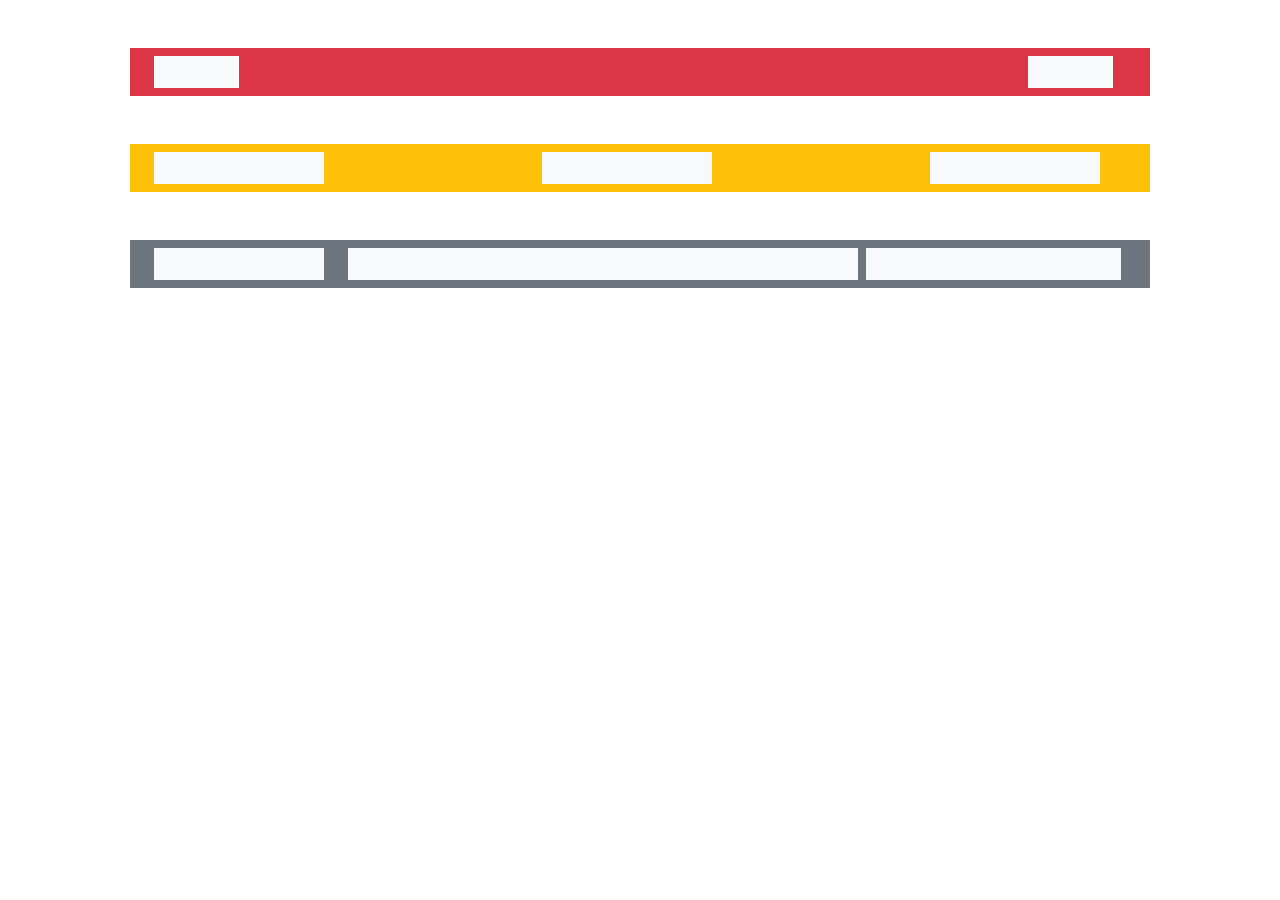
<file: advanced/bootstrap-a1.html>
<!DOCTYPE html>
<html lang="en">
<head>
    <meta charset="UTF-8">
    <meta http-equiv="X-UA-Compatible" content="IE=edge">
    <meta name="viewport" content="width=device-width, initial-scale=1.0">
    <link rel="stylesheet" href="../css/bootstrap.min.css" type="text/css" media="all">
    <title>Bootstrap | Advanced Exs</title>
</head>
<body>
    <div class="container">
        <div class="row m-5 bg-danger">
            <div class="col-md-2 col-lg-1 bg-light my-2 ms-4 me-1 me-lg-4">
                <p style="min-height:1rem;"></p>
            </div>
            <div class="col-md-2 col-lg-1 bg-light my-2  offset-md-7 offset-lg-9" >
                <p style="min-height:1rem;"></p>
            </div>
        </div>

        <div class="row m-5 bg-warning">
            <div class="col-2 bg-light my-2 ms-4 me-4 me-lg-5">
                <p style="min-height:1rem;"></p>
            </div>
            <div class="col-2 bg-light my-2 offset-md-2 ms-6 me-4 me-lg-5" >
                <p style="min-height:1rem;"></p>
            </div>
            <div class="col-2 bg-light my-2 offset-md-2 ms-6" >
                <p style="min-height:1rem;"></p>
            </div>
        </div>

        <div class="row m-5 bg-secondary">
            <div class="col-2 bg-light my-2 ms-4 me-2 ">
                <p style="min-height:1rem;"></p>
            </div>
            <div class="col-6 bg-light my-2  ms-3 me-2" >
                <p style="min-height:1rem;"></p>
            </div>
            <div class="col-3 bg-light my-2" >
                <p style="min-height:1rem;"></p>
            </div>
        </div>

    </div>
    <script src="../js/bootstrap.bundle.min.js"></script>
</body>
</html>
</file>
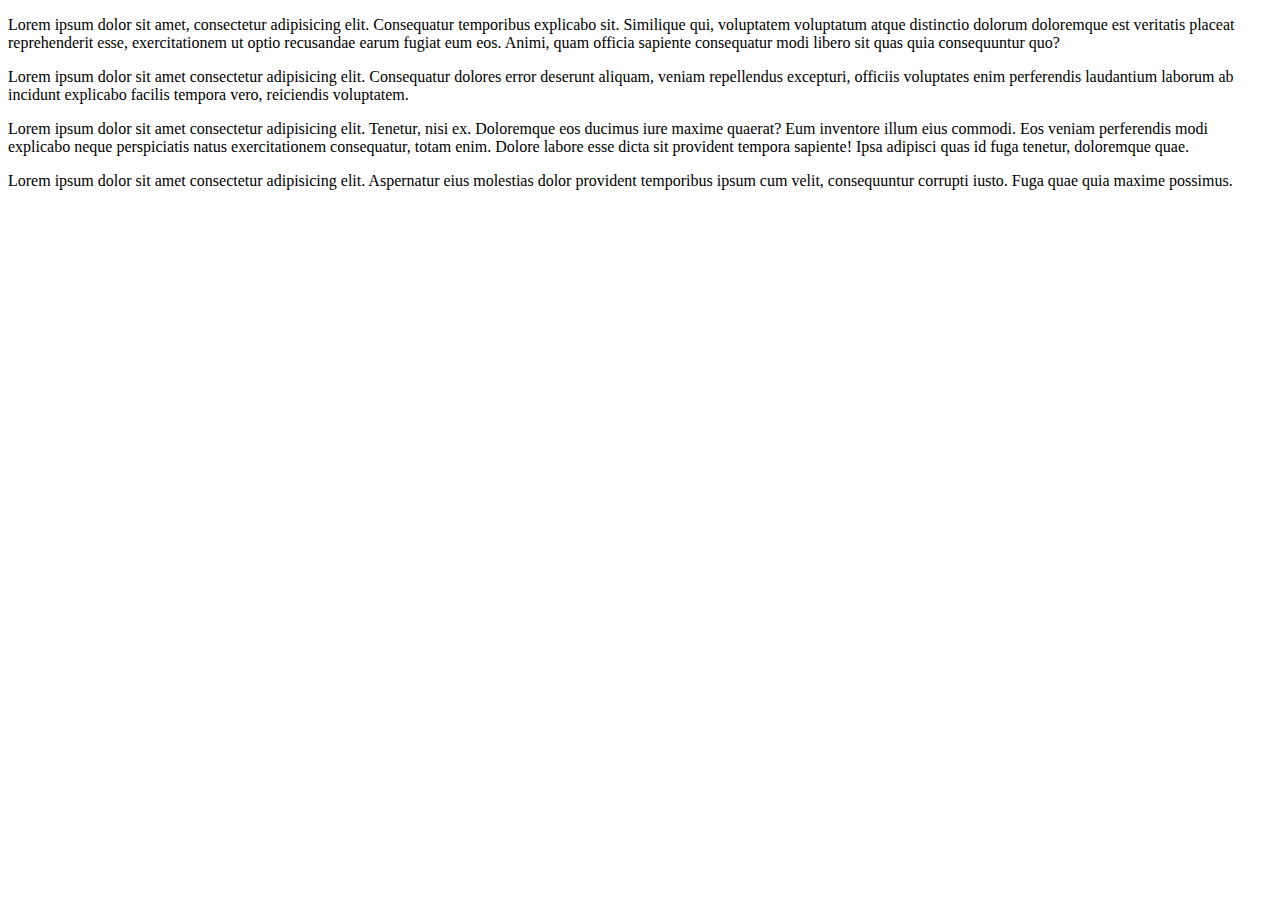
<file: basic_exercises/bootstrap-b1.html>
<!DOCTYPE html>
<html lang="en">
<head>
    <meta charset="UTF-8">
    <meta http-equiv="X-UA-Compatible" content="IE=edge">
    <meta name="viewport" content="width=device-width, initial-scale=1.0">
    <title>Exercise 1</title>
</head>
<body>
    <div>
        <p> Lorem ipsum dolor sit amet, consectetur adipisicing elit. Consequatur temporibus explicabo sit. Similique qui, voluptatem voluptatum atque distinctio dolorum doloremque est veritatis placeat reprehenderit esse, exercitationem ut optio recusandae earum fugiat eum eos. Animi, quam officia sapiente consequatur modi libero sit quas quia consequuntur quo? </p>
        <p> Lorem ipsum dolor sit amet consectetur adipisicing elit. Consequatur dolores error deserunt aliquam, veniam repellendus excepturi, officiis voluptates enim perferendis laudantium laborum ab incidunt explicabo facilis tempora vero, reiciendis voluptatem. </p>
        <p> Lorem ipsum dolor sit amet consectetur adipisicing elit. Tenetur, nisi ex. Doloremque eos ducimus iure maxime quaerat? Eum inventore illum eius commodi. Eos veniam perferendis modi explicabo neque perspiciatis natus exercitationem consequatur, totam enim. Dolore labore esse dicta sit provident tempora sapiente! Ipsa adipisci quas id fuga tenetur, doloremque quae. </p>
        <p>Lorem ipsum dolor sit amet consectetur adipisicing elit. Aspernatur eius molestias dolor provident temporibus ipsum cum velit, consequuntur corrupti iusto. Fuga quae quia maxime possimus.</p>
    </div>
</body>
</html>
</file>
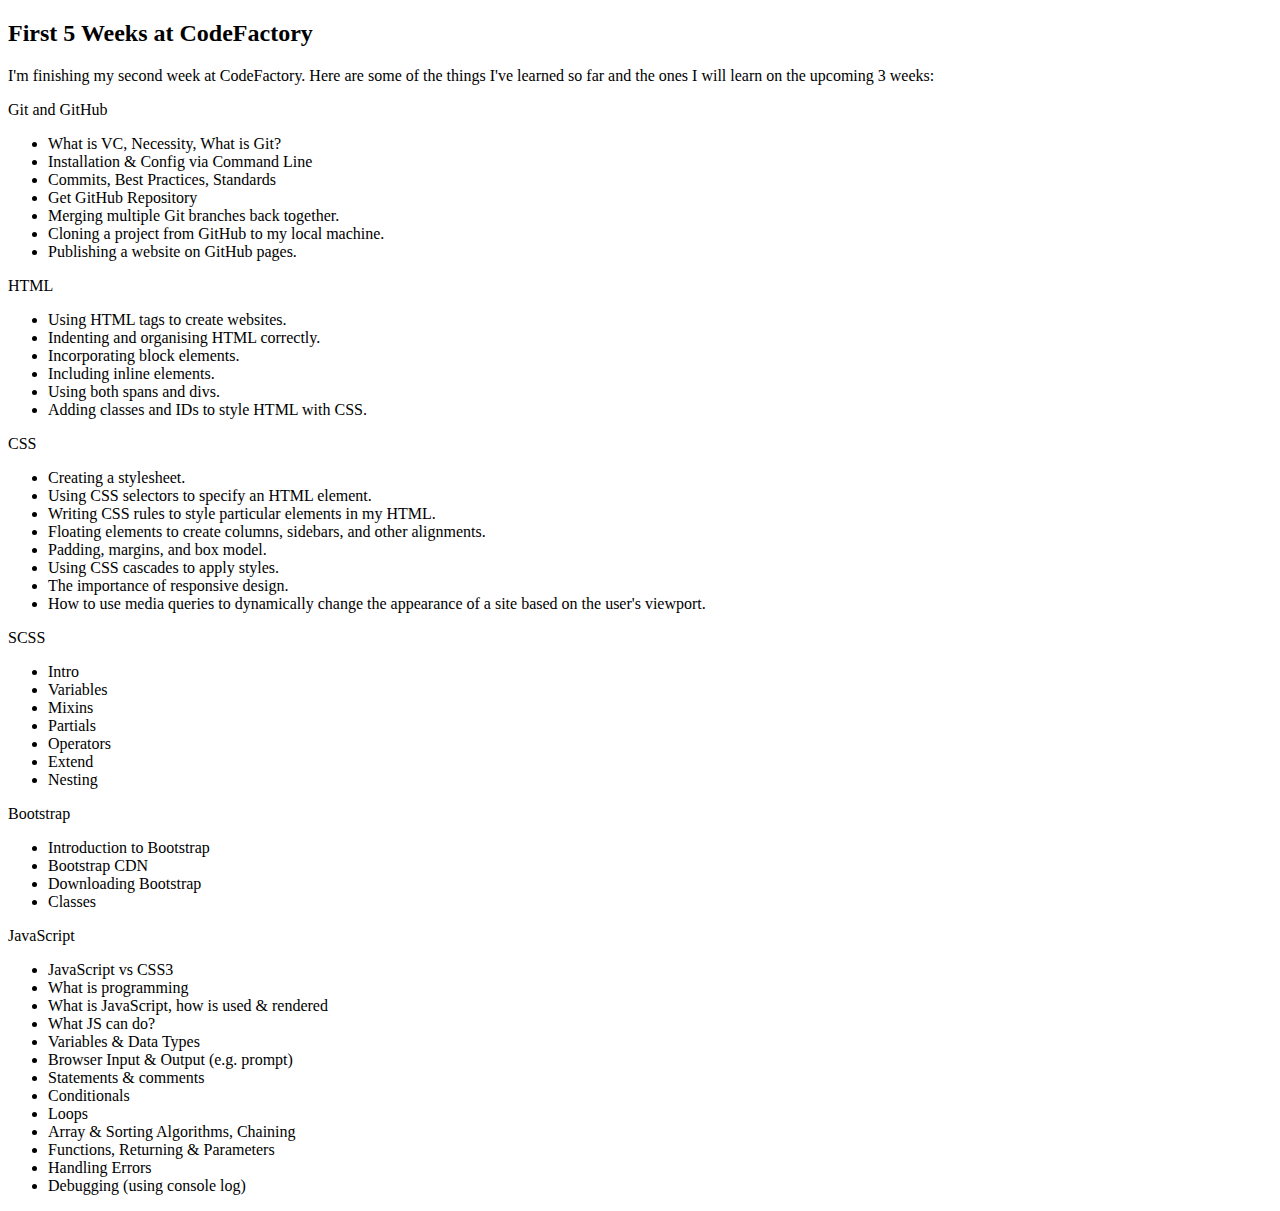
<file: basic_exercises/bootstrap-day1-b2.html>
<!DOCTYPE html>
<html lang="en">

<head>
    <meta charset="UTF-8">
    <meta http-equiv="X-UA-Compatible" content="IE=edge">
    <meta name="viewport" content="width=device-width, initial-scale=1.0">
    <!-- Bootstrap CSS -->
    <link href="https://cdn.jsdelivr.net/npm/bootstrap@5.2.0/dist/css/bootstrap.min.css" rel="stylesheet" integrity="sha384-gH2yIJqKdNHPEq0n4Mqa/HGKIhSkIHeL5AyhkYV8i59U5AR6csBvApHHNl/vI1Bx" crossorigin="anonymous">
    <title>First 5 Weeks at CodeFactory</title>
</head>

<body>
    <div class="container">
        <h2>First 5 Weeks at CodeFactory</h2>
        <p class="lead">
            I'm finishing my second week at CodeFactory. Here are some of the things I've learned so far and the ones I will learn on the upcoming 3 weeks:
        </p>
        <p class="lead mark">Git and GitHub</p>
        <ul>
            <li>What is VC, Necessity, What is  Git?</li>
            <li>Installation & Config via Command Line</li>
            <li>Commits, Best Practices, Standards</li>
            <li>Get GitHub Repository</li>
            <li>Merging multiple Git branches back together.</li>
            <li>Cloning a project from GitHub to my local machine.</li>
            <li>Publishing a website on GitHub pages.</li>
        </ul>
        <p class="lead mark">HTML</p>
        <ul>
            <li class="fst-italic">Using HTML tags to create websites.</li>
            <li class="fst-italic">Indenting and organising HTML correctly.</li>
            <li class="fst-italic">Incorporating block elements.</li>
            <li class="fst-italic">Including inline elements.</li>
            <li class="fst-italic">Using both spans and divs.</li>
            <li class="fst-italic">Adding classes and IDs to style HTML with CSS.</li>
        </ul>
        <p class="lead mark">CSS</p>
        <ul>
            <li>Creating a stylesheet.</li>
            <li>Using CSS selectors to specify an HTML element.</li>
            <li>Writing CSS rules to style particular elements in my HTML.</li>
            <li>Floating elements to create columns, sidebars, and other alignments.</li>
            <li>Padding, margins, and box model.</li>
            <li>Using CSS cascades to apply styles.</li>
            <li>The importance of responsive design.</li>
            <li>How to use media queries to dynamically change the appearance of a site based on the user's viewport.</li>
        </ul>
        <p class="lead mark">SCSS</p>
        <ul>
            <li class="text-uppercase">Intro</li>
            <li class="text-uppercase">Variables</li>
            <li class="text-uppercase">Mixins</li>
            <li class="text-uppercase">Partials</li>
            <li class="text-uppercase">Operators</li>
            <li class="text-uppercase">Extend</li>
            <li class="text-uppercase">Nesting</li>
        </ul>
        <p class="lead mark">Bootstrap</p>
        <ul>
            <li>Introduction to Bootstrap</li>
            <li>Bootstrap CDN</li>
            <li>Downloading Bootstrap</li>
            <li>Classes</li>
        </ul>
        <p class="lead mark">JavaScript</p>
        <ul>
            <li>JavaScript vs CSS3</li>
            <li>What is programming</li>
            <li>What is JavaScript, how is used & rendered</li>
            <li>What JS can do?</li>
            <li>Variables & Data Types</li>
            <li>Browser Input & Output (e.g. prompt)</li>
            <li>Statements & comments</li>
            <li>Conditionals</li>
            <li>Loops</li>
            <li>Array & Sorting Algorithms, Chaining </li>
            <li>Functions, Returning & Parameters</li>
            <li>Handling Errors</li>
            <li>Debugging (using console log)</li>
        </ul>
    </div>

    <!-- Optional JavaScript -->

    <!-- Bootstrap Bundle -->
    <script src="https://cdn.jsdelivr.net/npm/bootstrap@5.2.0/dist/js/bootstrap.bundle.min.js" integrity="sha384-A3rJD856KowSb7dwlZdYEkO39Gagi7vIsF0jrRAoQmDKKtQBHUuLZ9AsSv4jD4Xa" crossorigin="anonymous"></script>

</body>

</html>
</file>
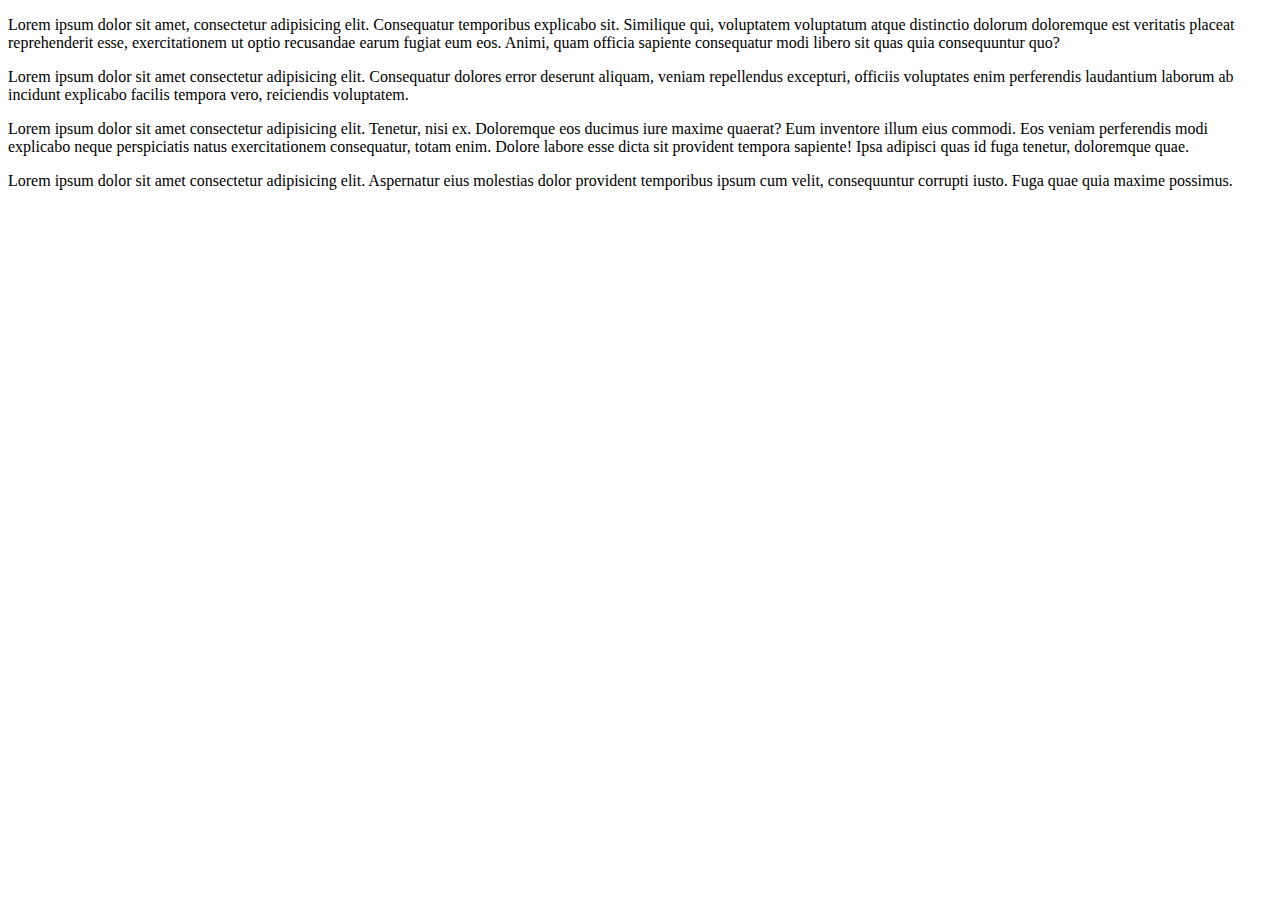
<file: basic_exercises/bootstrap_cdn.html>
<!DOCTYPE html>
<html lang="en">
<head>
    <meta charset="UTF-8">
    <meta http-equiv="X-UA-Compatible" content="IE=edge">
    <meta name="viewport" content="width=device-width, initial-scale=1.0">
    <link href="https://cdn.jsdelivr.net/npm/bootstrap@5.3.0-alpha1/dist/css/bootstrap.min.css" rel="stylesheet" integrity="sha384-GLhlTQ8iRABdZLl6O3oVMWSktQOp6b7In1Zl3/Jr59b6EGGoI1aFkw7cmDA6j6gD" crossorigin="anonymous">
    <title>Exercise 1</title>
</head>
<body>
    <div>
        <p> Lorem ipsum dolor sit amet, consectetur adipisicing elit. Consequatur temporibus explicabo sit. Similique qui, voluptatem voluptatum atque distinctio dolorum doloremque est veritatis placeat reprehenderit esse, exercitationem ut optio recusandae earum fugiat eum eos. Animi, quam officia sapiente consequatur modi libero sit quas quia consequuntur quo? </p>
        <p> Lorem ipsum dolor sit amet consectetur adipisicing elit. Consequatur dolores error deserunt aliquam, veniam repellendus excepturi, officiis voluptates enim perferendis laudantium laborum ab incidunt explicabo facilis tempora vero, reiciendis voluptatem. </p>
        <p> Lorem ipsum dolor sit amet consectetur adipisicing elit. Tenetur, nisi ex. Doloremque eos ducimus iure maxime quaerat? Eum inventore illum eius commodi. Eos veniam perferendis modi explicabo neque perspiciatis natus exercitationem consequatur, totam enim. Dolore labore esse dicta sit provident tempora sapiente! Ipsa adipisci quas id fuga tenetur, doloremque quae. </p>
        <p>Lorem ipsum dolor sit amet consectetur adipisicing elit. Aspernatur eius molestias dolor provident temporibus ipsum cum velit, consequuntur corrupti iusto. Fuga quae quia maxime possimus.</p>
    </div>
    <script src="https://cdn.jsdelivr.net/npm/bootstrap@5.3.0-alpha1/dist/js/bootstrap.bundle.min.js" integrity="sha384-w76AqPfDkMBDXo30jS1Sgez6pr3x5MlQ1ZAGC+nuZB+EYdgRZgiwxhTBTkF7CXvN" crossorigin="anonymous"></script>

</body>
</html>
</file>
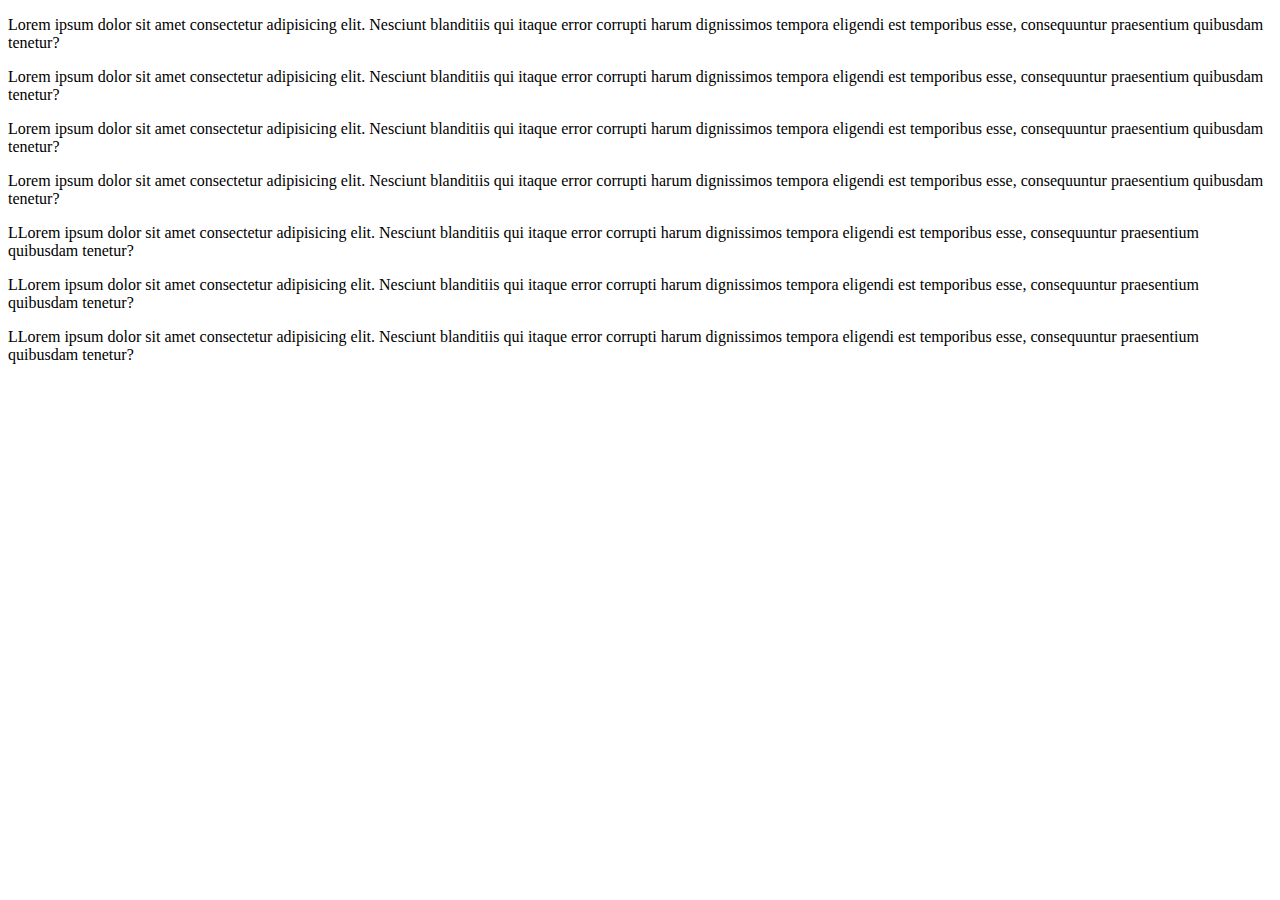
<file: intermediate/bootstrap-i1.html>
<!DOCTYPE html>
<html lang="en">
<head>
    <meta charset="UTF-8">
    <meta http-equiv="X-UA-Compatible" content="IE=edge">
    <meta name="viewport" content="width=device-width, initial-scale=1.0">
    <link href="https://cdn.jsdelivr.net/npm/bootstrap@5.3.0-alpha1/dist/css/bootstrap.min.css" rel="stylesheet" integrity="sha384-GLhlTQ8iRABdZLl6O3oVMWSktQOp6b7In1Zl3/Jr59b6EGGoI1aFkw7cmDA6j6gD" crossorigin="anonymous">
    <title>Exercise 1</title>
</head>
<body>
    <div class="container">
        <div class="row row-cols-1 row-cols-sm-2 row-cols-md-4 row-cols-lg-3">
            <p class="col border border-dark"> Lorem ipsum dolor sit amet consectetur adipisicing elit. Nesciunt blanditiis qui itaque error corrupti harum dignissimos tempora eligendi est temporibus esse, consequuntur praesentium quibusdam tenetur? </p>
            <p class="col border border-dark"> Lorem ipsum dolor sit amet consectetur adipisicing elit. Nesciunt blanditiis qui itaque error corrupti harum dignissimos tempora eligendi est temporibus esse, consequuntur praesentium quibusdam tenetur? </p>
            <p class="col border border-dark"> Lorem ipsum dolor sit amet consectetur adipisicing elit. Nesciunt blanditiis qui itaque error corrupti harum dignissimos tempora eligendi est temporibus esse, consequuntur praesentium quibusdam tenetur? </p>
            <p class="col border border-dark">Lorem ipsum dolor sit amet consectetur adipisicing elit. Nesciunt blanditiis qui itaque error corrupti harum dignissimos tempora eligendi est temporibus esse, consequuntur praesentium quibusdam tenetur?</p>
            <p class="col border border-dark">LLorem ipsum dolor sit amet consectetur adipisicing elit. Nesciunt blanditiis qui itaque error corrupti harum dignissimos tempora eligendi est temporibus esse, consequuntur praesentium quibusdam tenetur?</p>
            <p class="col border border-dark">LLorem ipsum dolor sit amet consectetur adipisicing elit. Nesciunt blanditiis qui itaque error corrupti harum dignissimos tempora eligendi est temporibus esse, consequuntur praesentium quibusdam tenetur?</p>
            <p class="col border border-dark">LLorem ipsum dolor sit amet consectetur adipisicing elit. Nesciunt blanditiis qui itaque error corrupti harum dignissimos tempora eligendi est temporibus esse, consequuntur praesentium quibusdam tenetur?</p>
        </div>
    
    </div>
    <script src="https://cdn.jsdelivr.net/npm/bootstrap@5.3.0-alpha1/dist/js/bootstrap.bundle.min.js" integrity="sha384-w76AqPfDkMBDXo30jS1Sgez6pr3x5MlQ1ZAGC+nuZB+EYdgRZgiwxhTBTkF7CXvN" crossorigin="anonymous"></script>

</body>
</html>
</file>
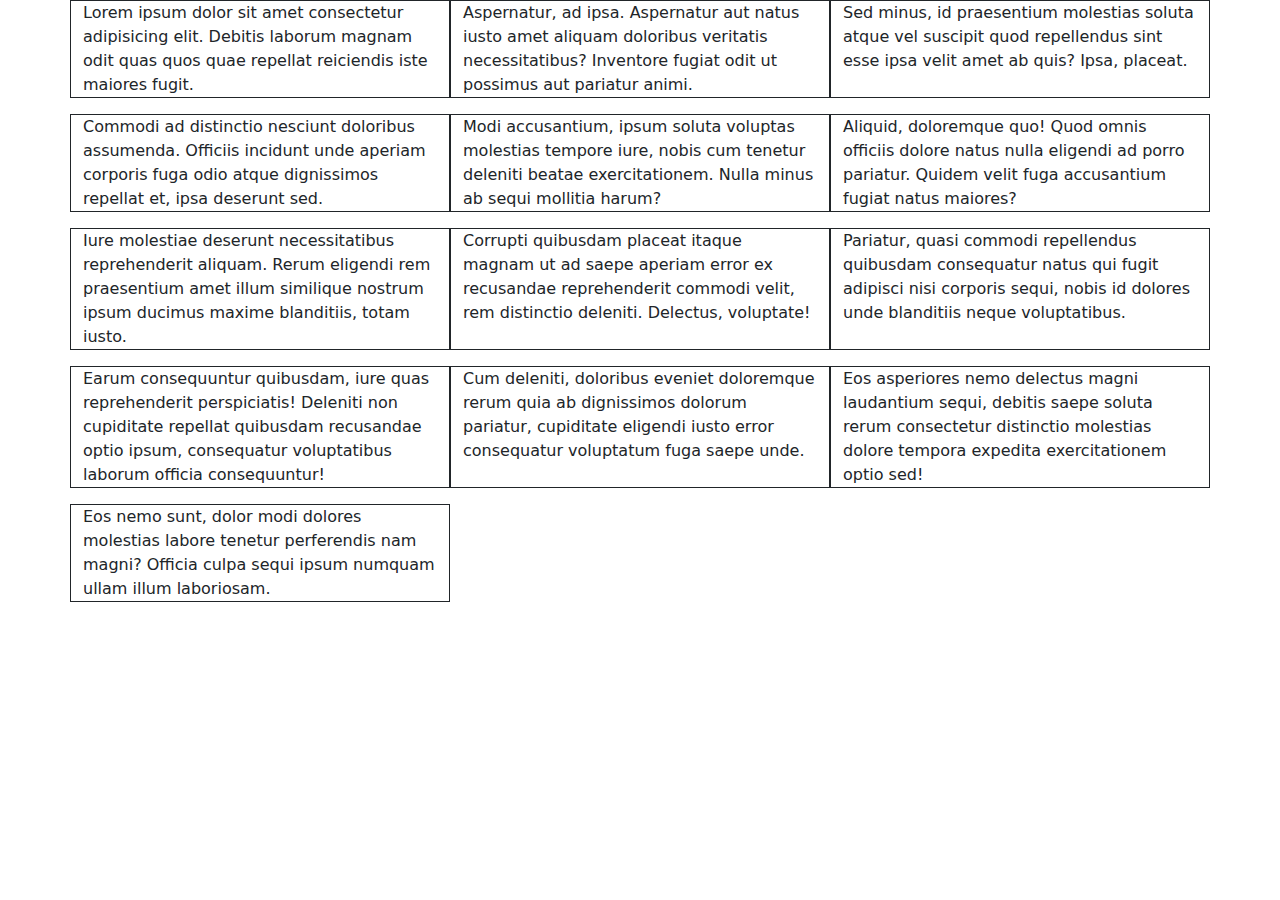
<file: intermediate/bootstrap-i2.html>
<!DOCTYPE html>
<html lang="en">
<head>
    <meta charset="UTF-8">
    <meta http-equiv="X-UA-Compatible" content="IE=edge">
    <meta name="viewport" content="width=device-width, initial-scale=1.0">
    <link rel="stylesheet" href="../css/bootstrap.min.css" type="text/css" media="all">

    <title>Intermediate | Basic grid 2</title>
</head>
<body>
    <div class="container">
        <div class="row row-cols-1 row-cols-sm-2 row-cols-md-2 row-cols-lg-3">
            <p class="col border border-dark">Lorem ipsum dolor sit amet consectetur adipisicing elit. Debitis laborum magnam odit quas quos quae repellat reiciendis iste maiores fugit.</p>
            <p class="col border border-dark">Aspernatur, ad ipsa. Aspernatur aut natus iusto amet aliquam doloribus veritatis necessitatibus? Inventore fugiat odit ut possimus aut pariatur animi.</p>
            <p class="col border border-dark">Sed minus, id praesentium molestias soluta atque vel suscipit quod repellendus sint esse ipsa velit amet ab quis? Ipsa, placeat.</p>
            <p class="col border border-dark">Commodi ad distinctio nesciunt doloribus assumenda. Officiis incidunt unde aperiam corporis fuga odio atque dignissimos repellat et, ipsa deserunt sed.</p>
            <p class="col border border-dark">Modi accusantium, ipsum soluta voluptas molestias tempore iure, nobis cum tenetur deleniti beatae exercitationem. Nulla minus ab sequi mollitia harum?</p>
            <p class="col border border-dark">Aliquid, doloremque quo! Quod omnis officiis dolore natus nulla eligendi ad porro pariatur. Quidem velit fuga accusantium fugiat natus maiores?</p>
            <p class="col border border-dark">Iure molestiae deserunt necessitatibus reprehenderit aliquam. Rerum eligendi rem praesentium amet illum similique nostrum ipsum ducimus maxime blanditiis, totam iusto.</p>
            <p class="col border border-dark">Corrupti quibusdam placeat itaque magnam ut ad saepe aperiam error ex recusandae reprehenderit commodi velit, rem distinctio deleniti. Delectus, voluptate!</p>
            <p class="col border border-dark">Pariatur, quasi commodi repellendus quibusdam consequatur natus qui fugit adipisci nisi corporis sequi, nobis id dolores unde blanditiis neque voluptatibus.</p>
            <p class="col border border-dark">Earum consequuntur quibusdam, iure quas reprehenderit perspiciatis! Deleniti non cupiditate repellat quibusdam recusandae optio ipsum, consequatur voluptatibus laborum officia consequuntur!</p>
            <p class="col border border-dark">Cum deleniti, doloribus eveniet doloremque rerum quia ab dignissimos dolorum pariatur, cupiditate eligendi iusto error consequatur voluptatum fuga saepe unde.</p>
            <p class="col border border-dark">Eos asperiores nemo delectus magni laudantium sequi, debitis saepe soluta rerum consectetur distinctio molestias dolore tempora expedita exercitationem optio sed!</p>
            <p class="col border border-dark">Eos nemo sunt, dolor modi dolores molestias labore tenetur perferendis nam magni? Officia culpa sequi ipsum numquam ullam illum laboriosam.</p>
        </div>
    </div>

    <script src="../js/bootstrap.bundle.min.js"></script>
</body>
</html>
</file>
